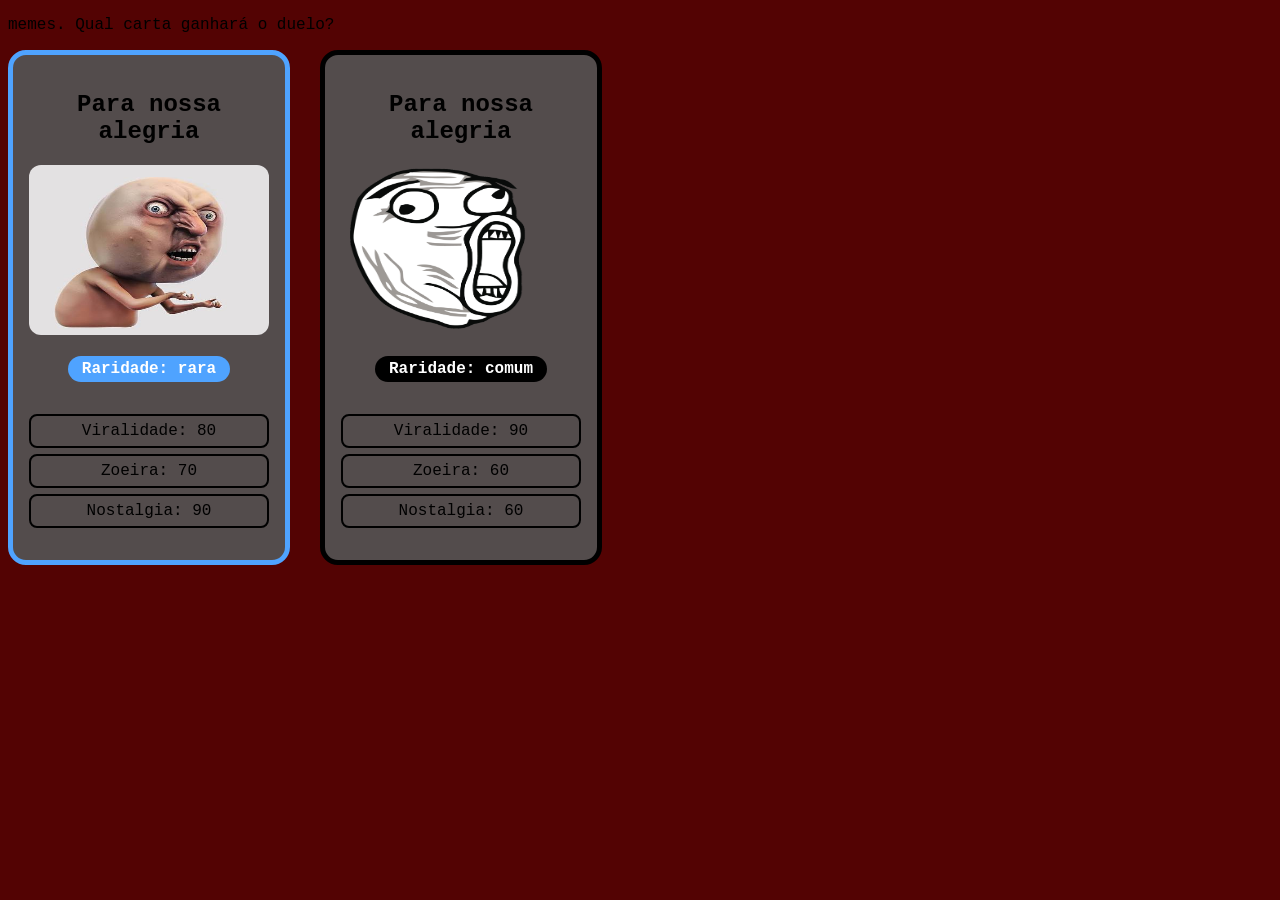
<file: index.html>
<!DOCTYPE html>
<html>
<head>
<title>Super Trunfo: MEMES</title>
<link rel="stylesheet" href="style.css">
</head>
<body>
    <p>memes. Qual carta ganhará o duelo?</p>

    <div style="display: flex; gap: 30px;">
        <!-- A carta vai aqui -->
        <div class="carta rara">
            <h2>Para nossa alegria</h2>
            <img src="images/para nossa alegria.png"
                alt="Imagem retirada de https://www.myinstants.com/pt/instant/para-nossa-alegria/"
                width="250">
            <p class="raridade">Raridade: rara</p>
            <ul class="atributos">
                <li>Viralidade: 80</li>
                <li>Zoeira: 70</li>
                <li>Nostalgia: 90</li>
            </ul>
        </div>

        <div class="carta comum">
            <h2>Para nossa alegria</h2>
            <img src="images/para nossa alegria 1.png"
                alt="Imagem retirada de https://www.pngmart.com/files/4/LOL-PNG-Image.png"
                width="250">
            <p class="raridade">Raridade: comum</p>
            <ul class="atributos">
                <li>Viralidade: 90</li>
                <li>Zoeira: 60</li>
                <li>Nostalgia: 60</li>
            </ul>
        </div>
    </div>
</body>
</html>
</file>
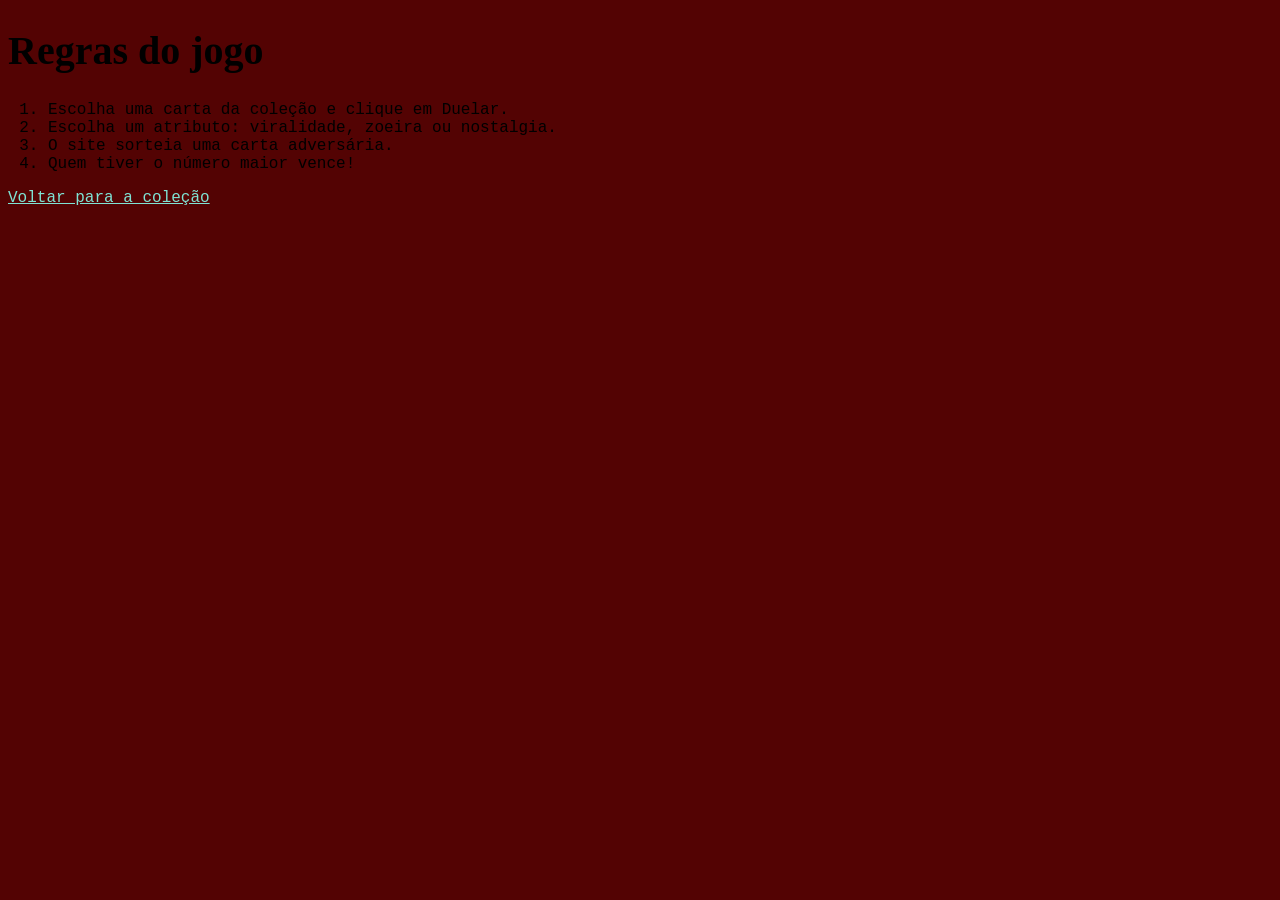
<file: templates/regras.html>
<!DOCTYPE html>
<html lang="pt-BR">
<head>
    <meta charset="UTF-8">
    <title>Regras - Trunfo de Memes</title>
    <link rel="stylesheet" href="/static/css/style.css">
</head>
<body>
    <h1>Regras do jogo</h1>
    <ol>
        <li>Escolha uma carta da coleção e clique em Duelar.</li>
        <li>Escolha um atributo: viralidade, zoeira ou nostalgia.</li>
        <li>O site sorteia uma carta adversária.</li>
        <li>Quem tiver o número maior vence!</li>
    </ol>
    <a href="/">Voltar para a coleção</a>
</body>
</html>
</file>
<file: style.css>
body {
    font-family: 'Courier New', Courier, monospace;
    background-color: #530303;
}

h1 {
    color: #000000; /* verde neon! */
    font-size: 40px; /* tamanho */
    font-family: Georgia, serif;
}


.carta{
    width: 240px;
    background-color: #534c4c;
    border: 5px solid #000;
    border-radius: 18px;
    padding: 16px;
    text-align: center;
}

.carta img {
    width: 100%;
    height: 170px;
    border-radius: 12px;
}

.raridade {
    display: inline-block;
    background-color: #000;
    color: #fff;
    font-weight: bold;
    padding: 4px 14px;
    border-radius: 20px;
}
.atributos{
    list-style-type: none;
    padding: 0;
}
    
.atributos li {
    border: 2px solid #000;
    border-radius: 8px;
    padding: 6px 10px;
    margin-top: 6px;
}

/* ===== Raridades: a segunda classe muda a cor ===== */
.rara { border-color: #4fa3ff; }
.rara .raridade { background-color: #4fa3ff; }

.lendaria { border-color: #ffd66b; }
.lendaria .raridade { background-color: #ffd66b; }

/* ===== Animação: a carta brilha com o mouse ===== */
.carta:hover {
    animation: brilhar 1s infinite;
}
</file>
<file: static/css/style.css>
body {
    font-family: 'Courier New', Courier, monospace;
    background-color: #530303;
}

h1 {
    color: #000000; /* verde neon! */
    font-size: 40px; /* tamanho */
    font-family: Georgia, serif;
}


.carta{
    width: 240px;
    background-color: #534c4c;
    border: 5px solid #000;
    border-radius: 18px;
    padding: 16px;
    text-align: center;
}

.carta img {
    width: 100%;
    height: 170px;
    border-radius: 12px;
}

.raridade {
    display: inline-block;
    background-color: #000;
    color: #fff;
    font-weight: bold;
    padding: 4px 14px;
    border-radius: 20px;
}
.atributos{
    list-style-type: none;
    padding: 0;
}
    
.atributos li {
    border: 2px solid #000;
    border-radius: 8px;
    padding: 6px 10px;
    margin-top: 6px;
}

/* ===== Raridades: a segunda classe muda a cor ===== */
.rara { border-color: #4fa3ff; }
.rara .raridade { background-color: #4fa3ff; }

.lendaria { border-color: #ffd66b; }
.lendaria .raridade { background-color: #ffd66b; }

/* ===== Animação: a carta brilha com o mouse ===== */
.carta:hover {
    animation: brilhar 1s infinite;
}

/* ===== Aula 5: cole no FIM do static/css/style.css ===== */
a {
    color: #7fe3d4;
}

.botao {
    display: inline-block;
    background-color: #ff8a3d;
    color: #1b1d3a;
    font-weight: bold;
    padding: 8px 16px;
    border-radius: 8px;
    text-decoration: none;
}

.escolhas li {
    margin: 10px 0;
    font-size: 22px;
}

.valor {
    font-size: 36px;
    font-weight: bold;
    color: #ffd66b;
}
</file>
